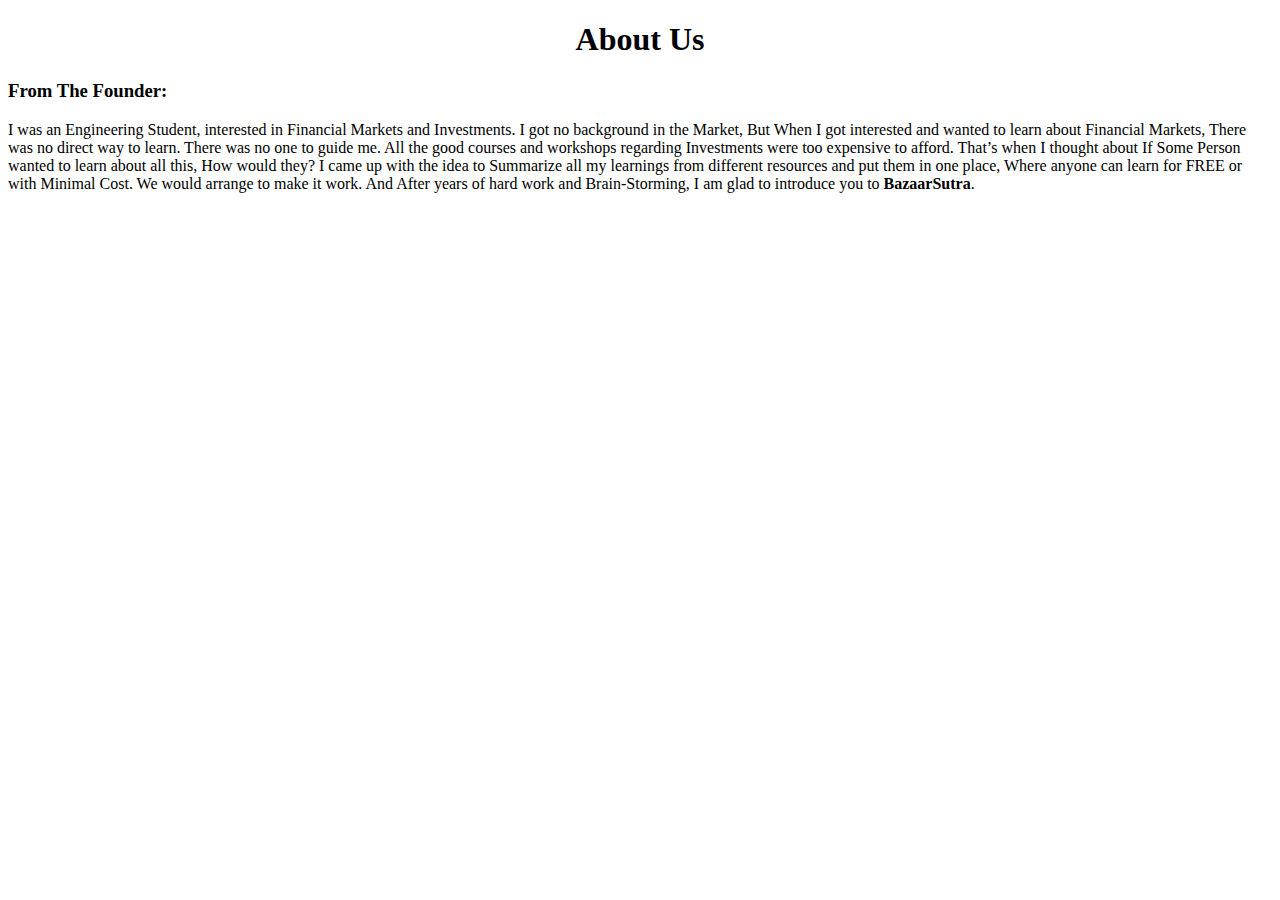
<file: public/about_us.html>
<!DOCTYPE html>
<html>
<head>
<style>
h1 {
  text-align: center;
  text-emphasis-color: Purple;
}
p {
  font-size: 20px;
}
</style>
</head>
<body>
<h1> About Us </h1>
<h3> From The Founder:</h3>
<div>I was an Engineering Student, interested in Financial Markets and Investments. I got no background in the Market, But When I got interested and wanted to learn about Financial Markets, There was no direct way to learn. There was no one to guide me. All the good courses and workshops regarding Investments were too expensive to afford. That’s when I thought about If Some Person wanted to learn about all this, How would they? 
I came up with the idea to Summarize all my learnings from different resources and put them in one place, Where anyone can learn for FREE or with Minimal Cost. We would arrange to make it work.
And After years of hard work and Brain-Storming, I am glad to introduce you to <b>BazaarSutra</b>. </div>

</body>
</html>
</file>
